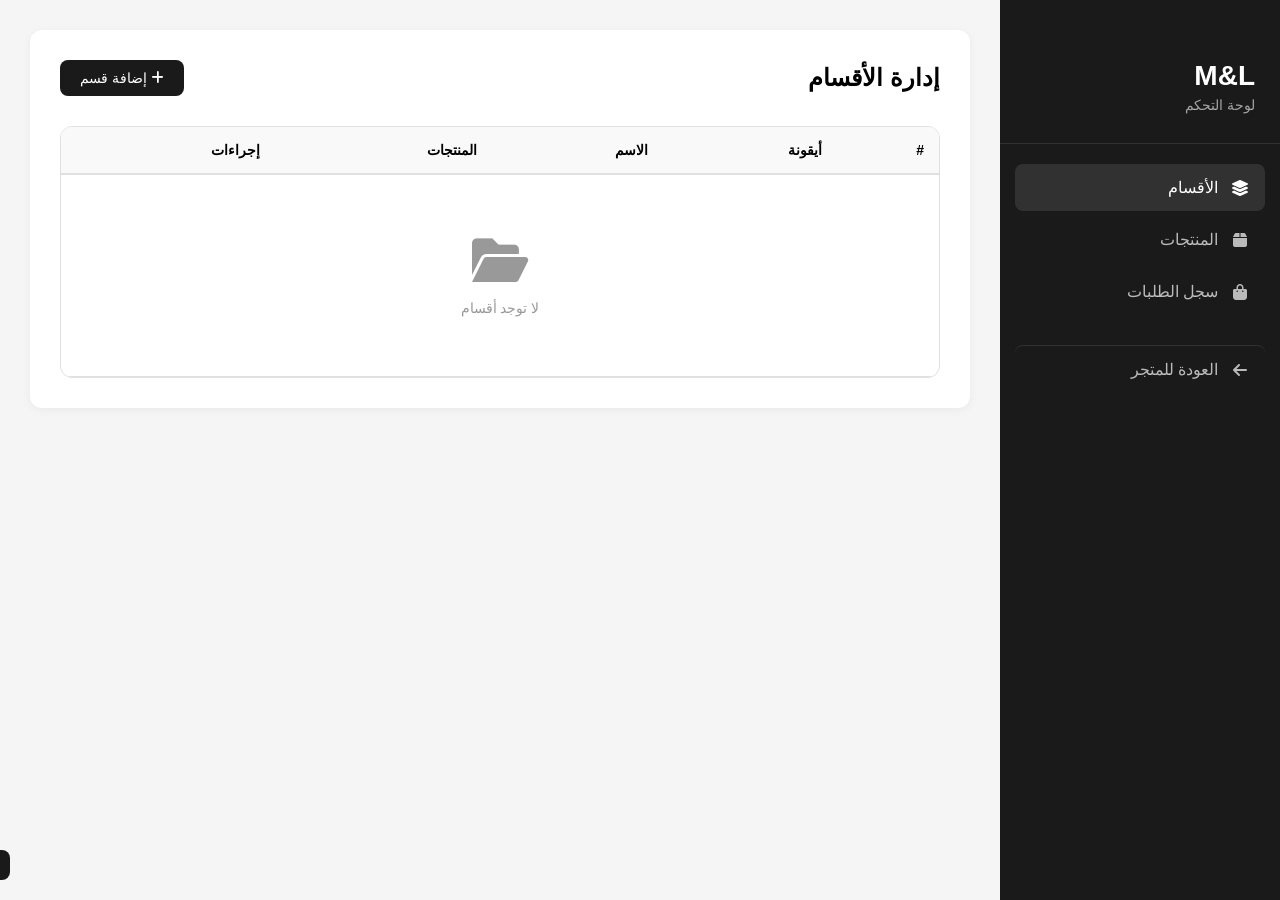
<file: frontend/js/admin.html>
<!DOCTYPE html>
<html lang="ar" dir="rtl">
<head>
    <meta charset="UTF-8">
    <meta name="viewport" content="width=device-width, initial-scale=1.0">
    <title>M&L - لوحة التحكم</title>
    <link rel="stylesheet" href="https://cdnjs.cloudflare.com/ajax/libs/font-awesome/6.0.0/css/all.min.css">
    <style>
        * { margin: 0; padding: 0; box-sizing: border-box; }
        :root { --primary: #1a1a1a; --secondary: #c9a96e; --white: #ffffff; --light-gray: #f8f8f8; --gray: #e0e0e0; --danger: #dc3545; }
        body { font-family: 'Segoe UI', Tahoma, sans-serif; background: #f5f5f5; direction: rtl; }
        .admin-container { display: flex; min-height: 100vh; }
        .sidebar { width: 280px; background: var(--primary); color: var(--white); padding: 30px 0; position: fixed; top: 0; right: 0; bottom: 0; overflow-y: auto; z-index: 1000; }
        .sidebar-header { padding: 30px 25px; border-bottom: 1px solid rgba(255,255,255,0.1); margin-bottom: 20px; }
        .sidebar-header h2 { font-size: 28px; margin-bottom: 5px; }
        .sidebar-header p { font-size: 14px; color: rgba(255,255,255,0.6); }
        .sidebar-nav { padding: 0 15px; }
        .sidebar-nav a { display: flex; align-items: center; gap: 12px; padding: 14px 15px; color: rgba(255,255,255,0.7); text-decoration: none; border-radius: 8px; transition: all 0.3s; margin-bottom: 5px; }
        .sidebar-nav a:hover, .sidebar-nav a.active { background: rgba(255,255,255,0.1); color: var(--white); }
        .sidebar-nav a i { width: 20px; text-align: center; }
        .back-to-site { margin-top: 30px; border-top: 1px solid rgba(255,255,255,0.1); padding-top: 20px; }
        .admin-main { flex: 1; margin-right: 280px; padding: 30px; }
        .admin-section { display: none; background: var(--white); border-radius: 12px; padding: 30px; box-shadow: 0 2px 10px rgba(0,0,0,0.05); }
        .admin-section.active { display: block; }
        .section-header { display: flex; justify-content: space-between; align-items: center; margin-bottom: 30px; }
        .section-header h1 { font-size: 24px; }
        .btn-primary { background: var(--primary); color: var(--white); border: none; padding: 10px 20px; border-radius: 8px; cursor: pointer; font-size: 14px; transition: 0.3s; }
        .btn-primary:hover { background: var(--secondary); }
        .btn-secondary { background: var(--gray); color: var(--primary); border: none; padding: 10px 20px; border-radius: 8px; cursor: pointer; font-size: 14px; }
        .btn-danger { background: var(--danger); color: var(--white); border: none; padding: 8px 15px; border-radius: 8px; cursor: pointer; font-size: 13px; margin-right: 5px; }
        .btn-edit { background: var(--secondary); color: var(--white); border: none; padding: 8px 15px; border-radius: 8px; cursor: pointer; font-size: 13px; margin-right: 5px; }
        .form-container { background: #f9f9f9; padding: 25px; border-radius: 12px; margin-bottom: 30px; border: 1px solid var(--gray); }
        .form-container h3 { margin-bottom: 20px; }
        .form-group { margin-bottom: 15px; }
        .form-group label { display: block; margin-bottom: 8px; font-weight: 600; font-size: 14px; }
        .form-group input, .form-group select, .form-group textarea { width: 100%; padding: 12px; border: 1px solid var(--gray); border-radius: 8px; font-size: 14px; font-family: inherit; }
        .form-actions { display: flex; gap: 10px; margin-top: 20px; }
        .table-container { border-radius: 12px; overflow: hidden; border: 1px solid var(--gray); }
        table { width: 100%; border-collapse: collapse; }
        thead { background: #f9f9f9; }
        th { padding: 15px; text-align: right; font-weight: 600; font-size: 14px; border-bottom: 2px solid var(--gray); }
        td { padding: 12px 15px; border-bottom: 1px solid var(--gray); font-size: 14px; }
        tr:hover { background: #f9f9f9; }
        .status-badge { padding: 4px 12px; border-radius: 12px; font-size: 12px; font-weight: 600; }
        .status-confirmed { background: #d4edda; color: #155724; }
        .toast { position: fixed; bottom: 20px; left: 20px; background: var(--primary); color: var(--white); padding: 15px 25px; border-radius: 8px; transform: translateX(-120%); transition: 0.3s; z-index: 3000; }
        .toast.show { transform: translateX(0); }
        .empty-state { text-align: center; padding: 60px 20px; color: #999; }
        .empty-state i { font-size: 50px; margin-bottom: 15px; display: block; }
        @media (max-width: 768px) { .sidebar { position: relative; width: 100%; height: auto; } .admin-main { margin-right: 0; } .admin-container { flex-direction: column; } }
    </style>
</head>
<body>
    <div class="admin-container">
        <aside class="sidebar">
            <div class="sidebar-header"><h2>M&L</h2><p>لوحة التحكم</p></div>
            <nav class="sidebar-nav">
                <a href="#" onclick="showAdminSection('categories'); return false;" class="active" id="nav-categories"><i class="fas fa-layer-group"></i> الأقسام</a>
                <a href="#" onclick="showAdminSection('products'); return false;" id="nav-products"><i class="fas fa-box"></i> المنتجات</a>
                <a href="#" onclick="showAdminSection('orders'); return false;" id="nav-orders"><i class="fas fa-shopping-bag"></i> سجل الطلبات</a>
                <a href="index.html" class="back-to-site"><i class="fas fa-arrow-left"></i> العودة للمتجر</a>
            </nav>
        </aside>

        <main class="admin-main">
            <!-- Categories -->
            <section id="admin-categories" class="admin-section active">
                <div class="section-header"><h1>إدارة الأقسام</h1><button class="btn-primary" onclick="showCategoryForm()"><i class="fas fa-plus"></i> إضافة قسم</button></div>
                <div class="form-container" id="categoryForm" style="display:none;">
                    <h3 id="categoryFormTitle">إضافة قسم</h3>
                    <form onsubmit="return false;">
                        <input type="hidden" id="categoryId">
                        <div class="form-group"><label>اسم القسم</label><input type="text" id="categoryName" required></div>
                        <div class="form-group"><label>أيقونة</label><input type="text" id="categoryIcon" placeholder="fa-headphones" required></div>
                        <div class="form-actions"><button class="btn-primary" onclick="saveCategory()">حفظ</button><button class="btn-secondary" onclick="hideCategoryForm()">إلغاء</button></div>
                    </form>
                </div>
                <div class="table-container"><table><thead><tr><th>#</th><th>أيقونة</th><th>الاسم</th><th>المنتجات</th><th>إجراءات</th></tr></thead><tbody id="categoriesTableBody"></tbody></table></div>
            </section>

            <!-- Products -->
            <section id="admin-products" class="admin-section">
                <div class="section-header"><h1>إدارة المنتجات</h1><button class="btn-primary" onclick="showProductForm()"><i class="fas fa-plus"></i> إضافة منتج</button></div>
                <div class="form-container" id="productForm" style="display:none;">
                    <h3 id="productFormTitle">إضافة منتج</h3>
                    <form onsubmit="return false;">
                        <input type="hidden" id="productId">
                        <div class="form-group"><label>القسم</label><select id="productCategory" required></select></div>
                        <div class="form-group"><label>الاسم</label><input type="text" id="productName" required></div>
                        <div class="form-group"><label>السعر</label><input type="number" id="productPrice" required></div>
                        <div class="form-group"><label>الوصف</label><textarea id="productDescription" rows="3"></textarea></div>
                        <div class="form-group"><label>رابط الصورة</label><input type="text" id="productImage"></div>
                        <div class="form-actions"><button class="btn-primary" onclick="saveProduct()">حفظ</button><button class="btn-secondary" onclick="hideProductForm()">إلغاء</button></div>
                    </form>
                </div>
                <div class="table-container"><table><thead><tr><th>#</th><th>صورة</th><th>الاسم</th><th>القسم</th><th>السعر</th><th>إجراءات</th></tr></thead><tbody id="productsTableBody"></tbody></table></div>
            </section>

            <!-- Orders -->
            <section id="admin-orders" class="admin-section">
                <h1 style="margin-bottom:30px;">📋 سجل الطلبات</h1>
                <div class="table-container"><table><thead><tr><th>رقم الطلب</th><th>التاريخ</th><th>المحافظة</th><th>المنتجات</th><th>الإجمالي</th><th>الحالة</th></tr></thead><tbody id="ordersTableBody"></tbody></table></div>
            </section>
        </main>
    </div>
    <div class="toast" id="adminToast"></div>

    <script>
        let categories = JSON.parse(localStorage.getItem('mlCategories')) || [];
        let products = JSON.parse(localStorage.getItem('mlProducts')) || [];
        let orders = JSON.parse(localStorage.getItem('mlOrders')) || [];

        function saveAll() { localStorage.setItem('mlCategories', JSON.stringify(categories)); localStorage.setItem('mlProducts', JSON.stringify(products)); localStorage.setItem('mlOrders', JSON.stringify(orders)); }
        function showToast(m) { const t = document.getElementById('adminToast'); t.textContent = m; t.classList.add('show'); setTimeout(() => t.classList.remove('show'), 3000); }

        function showAdminSection(s) {
            document.querySelectorAll('.admin-section').forEach(x => x.classList.remove('active'));
            document.querySelectorAll('.sidebar-nav a').forEach(x => x.classList.remove('active'));
            document.getElementById('admin-' + s).classList.add('active');
            document.getElementById('nav-' + s).classList.add('active');
            if(s==='categories') renderCategories();
            if(s==='products') { renderProducts(); loadCatDropdown(); }
            if(s==='orders') renderOrders();
        }

        // Categories
        function renderCategories() {
            const t = document.getElementById('categoriesTableBody');
            t.innerHTML = categories.length === 0 ? '<tr><td colspan="5" class="empty-state"><i class="fas fa-folder-open"></i>لا توجد أقسام</td></tr>' :
            categories.map((c,i) => `<tr><td>${i+1}</td><td><i class="fas ${c.icon}"></i></td><td>${c.name}</td><td>${products.filter(p=>p.categoryId===c.id).length}</td><td><button class="btn-edit" onclick="editCategory(${c.id})"><i class="fas fa-edit"></i></button><button class="btn-danger" onclick="deleteCategory(${c.id})"><i class="fas fa-trash"></i></button></td></tr>`).join('');
        }
        function showCategoryForm(id=null) {
            document.getElementById('categoryForm').style.display='block';
            if(id) { const c = categories.find(x=>x.id===id); document.getElementById('categoryFormTitle').textContent='تعديل قسم'; document.getElementById('categoryId').value=c.id; document.getElementById('categoryName').value=c.name; document.getElementById('categoryIcon').value=c.icon; }
            else { document.getElementById('categoryFormTitle').textContent='إضافة قسم'; document.getElementById('categoryId').value=''; document.getElementById('categoryName').value=''; document.getElementById('categoryIcon').value=''; }
        }
        function hideCategoryForm() { document.getElementById('categoryForm').style.display='none'; }
        function saveCategory() {
            const id=document.getElementById('categoryId').value, name=document.getElementById('categoryName').value, icon=document.getElementById('categoryIcon').value;
            if(!name||!icon) return showToast('املأ الحقول');
            if(id) { const i=categories.findIndex(c=>c.id===parseInt(id)); categories[i].name=name; categories[i].icon=icon; }
            else categories.push({id:Date.now(),name,icon});
            saveAll(); hideCategoryForm(); renderCategories(); showToast('✅ تم الحفظ');
        }
        function editCategory(id) { showCategoryForm(id); }
        function deleteCategory(id) { if(confirm('متأكد؟')) { categories=categories.filter(c=>c.id!==id); products=products.filter(p=>p.categoryId!==id); saveAll(); renderCategories(); showToast('🗑️ تم الحذف'); } }

        // Products
        function loadCatDropdown() {
            document.getElementById('productCategory').innerHTML='<option value="">اختر القسم</option>'+categories.map(c=>`<option value="${c.id}">${c.name}</option>`).join('');
        }
        function renderProducts() {
            const t=document.getElementById('productsTableBody');
            t.innerHTML=products.length===0?'<tr><td colspan="6" class="empty-state"><i class="fas fa-box-open"></i>لا توجد منتجات</td></tr>':
            products.map((p,i)=>{ const cat=categories.find(c=>c.id===p.categoryId); return `<tr><td>${i+1}</td><td>${p.image?`<img src="${p.image}" style="width:50px;height:50px;object-fit:cover;border-radius:6px;">`:'📦'}</td><td>${p.name}</td><td>${cat?cat.name:'—'}</td><td>${p.price.toLocaleString()} ج.م</td><td><button class="btn-edit" onclick="editProduct(${p.id})"><i class="fas fa-edit"></i></button><button class="btn-danger" onclick="deleteProduct(${p.id})"><i class="fas fa-trash"></i></button></td></tr>`; }).join('');
        }
        function showProductForm(id=null) {
            loadCatDropdown(); document.getElementById('productForm').style.display='block';
            if(id) { const p=products.find(x=>x.id===id); document.getElementById('productFormTitle').textContent='تعديل منتج'; document.getElementById('productId').value=p.id; document.getElementById('productCategory').value=p.categoryId; document.getElementById('productName').value=p.name; document.getElementById('productPrice').value=p.price; document.getElementById('productDescription').value=p.description||''; document.getElementById('productImage').value=p.image||''; }
            else { document.getElementById('productFormTitle').textContent='إضافة منتج'; document.getElementById('productId').value=''; document.getElementById('productCategory').value=''; document.getElementById('productName').value=''; document.getElementById('productPrice').value=''; document.getElementById('productDescription').value=''; document.getElementById('productImage').value=''; }
        }
        function hideProductForm() { document.getElementById('productForm').style.display='none'; }
        function saveProduct() {
            const id=document.getElementById('productId').value, catId=parseInt(document.getElementById('productCategory').value), name=document.getElementById('productName').value, price=parseFloat(document.getElementById('productPrice').value), desc=document.getElementById('productDescription').value, img=document.getElementById('productImage').value;
            if(!catId||!name||!price) return showToast('املأ الحقول المطلوبة');
            if(id) { const i=products.findIndex(p=>p.id===parseInt(id)); products[i]={...products[i],categoryId:catId,name,price,description:desc,image:img}; }
            else products.push({id:Date.now(),categoryId:catId,name,price,description:desc,image:img});
            saveAll(); hideProductForm(); renderProducts(); showToast('✅ تم الحفظ');
        }
        function editProduct(id) { showProductForm(id); }
        function deleteProduct(id) { if(confirm('متأكد؟')) { products=products.filter(p=>p.id!==id); saveAll(); renderProducts(); showToast('🗑️ تم الحذف'); } }

        // Orders
        function renderOrders() {
            const t=document.getElementById('ordersTableBody');
            t.innerHTML=orders.length===0?'<tr><td colspan="6" class="empty-state"><i class="fas fa-shopping-bag"></i>لا توجد طلبات</td></tr>':
            orders.map(o=>`<tr><td>#${o.id.toString().slice(-6)}</td><td>${new Date(o.date).toLocaleDateString('ar-EG')}</td><td>${o.governorate||'—'}</td><td>${o.items.map(i=>`${i.name} (${i.quantity})`).join(', ')}</td><td>${o.total.toLocaleString()} ج.م</td><td><span class="status-badge status-${o.status}">✅ مؤكد</span></td></tr>`).join('');
        }

        document.addEventListener('DOMContentLoaded', ()=>{ renderCategories(); });
    </script>
</body>
</html>
</file>
